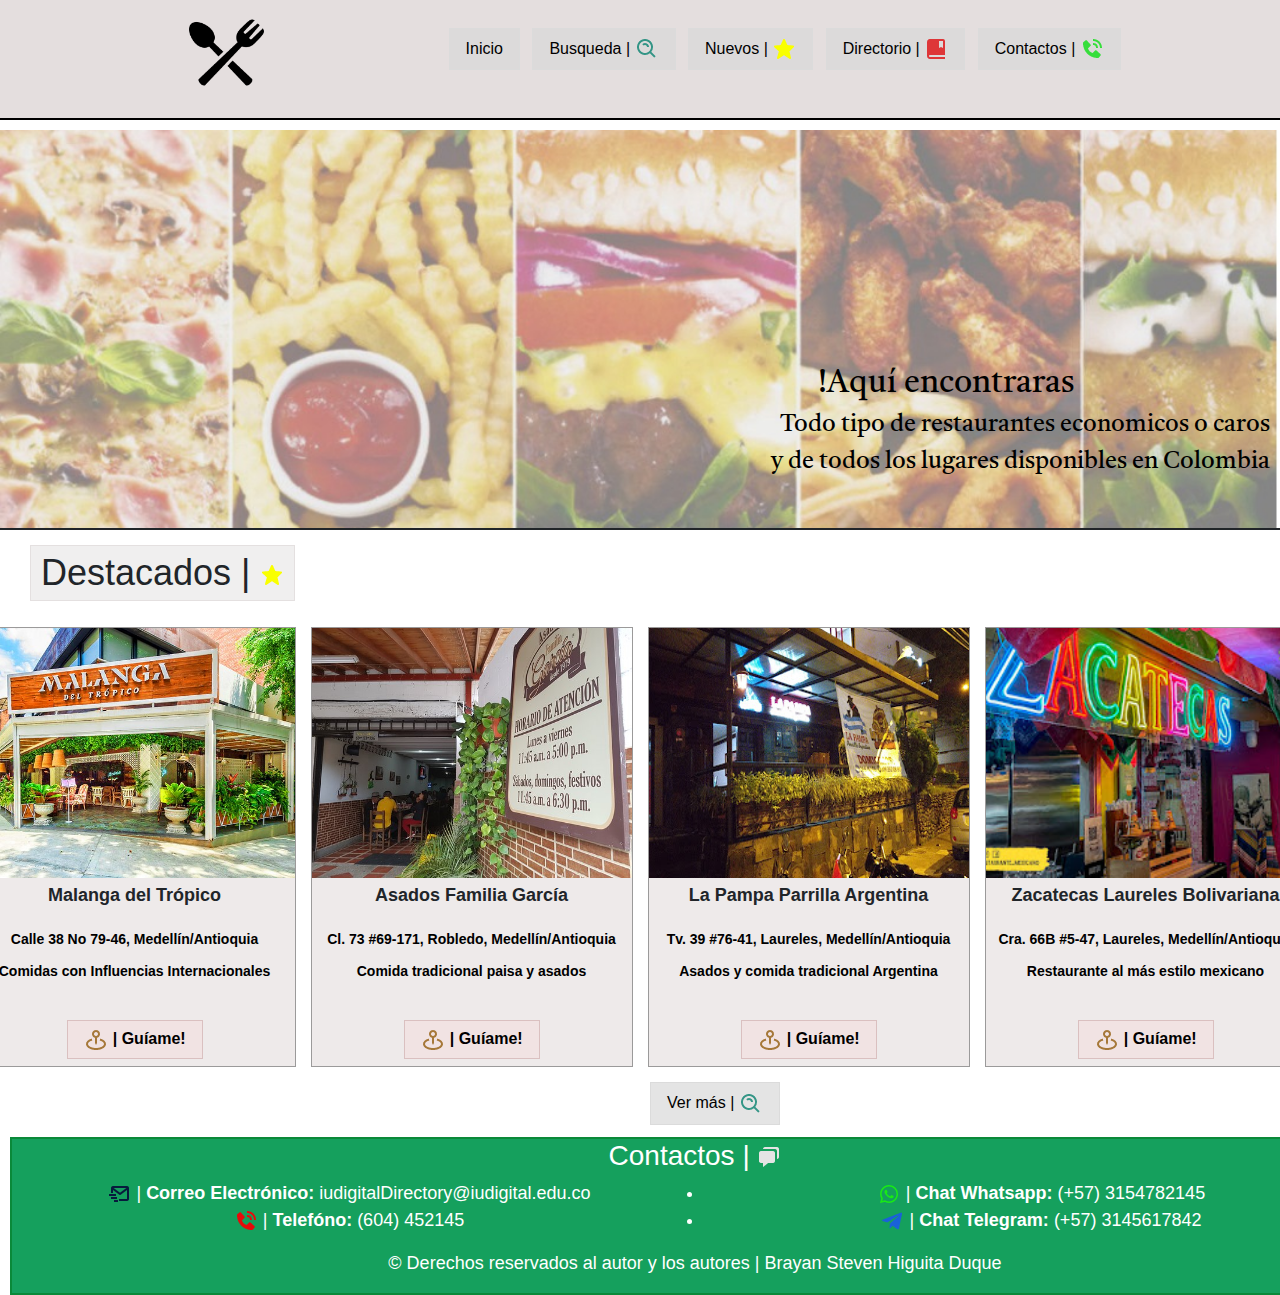
<file: index.html>
<!DOCTYPE html>
<html lang="es">
<head>
    <meta charset="UTF-8">
    <meta http-equiv="X-UA-Compatible" content="IE=edge">
    <meta name="viewport" content="width=device-width, user-scalable=no, initial-scale=1, maximum-scale=1, minimum-scale=1">
    <link rel="stylesheet" href="css/estilos.css"/>
    <link rel="stylesheet" href="https://cdn.jsdelivr.net/npm/bootstrap@4.3.1/dist/css/bootstrap.min.css" integrity="sha384-ggOyR0iXCbMQv3Xipma34MD+dH/1fQ784/j6cY/iJTQUOhcWr7x9JvoRxT2MZw1T" crossorigin="anonymous">
    <script src="https://cdn.jsdelivr.net/npm/bootstrap@4.3.1/dist/js/bootstrap.min.js" integrity="sha384-JjSmVgyd0p3pXB1rRibZUAYoIIy6OrQ6VrjIEaFf/nJGzIxFDsf4x0xIM+B07jRM" crossorigin="anonymous"></script>

    <title>IUD | Restaurantes | Comidas Rapidas</title>

    <link rel="icon" type="image/x-icon" href="/img/favicon.ico" />
</head>

<body>
    <header>
        <div class="contenedor">
            <img class="logo" src="img/Fork.png" alt="Restaurantes logo">
            <nav>
                <a href="/nuevos.html" class="h1-bar-item h1-button">Inicio</a>
                <a href="/busqueda.html" class="h1-bar-item h1-button">Busqueda   | <img src="[data-uri]"/></a>
                <a href="/nuevos.html" class="h1-bar-item h1-button">Nuevos  | <img src="[data-uri]"/></a>
                <a href="" class="h1-bar-item h1-button">Directorio   | <img src="[data-uri]"/></a>
                <a class="h1-bar-item h1-button" href="#contactos" title="Contactos"> Contactos   | <img src="[data-uri]"/></a>
            </nav>
        </div>
    </header>

    <div class="banner">
       <div class="banner-food" style="background-image: url('./img/banner_comidas.jpg')">
            <div class="texto">
                <h2 class="h2-title">!Aquí encontraras</h2>
                <h4 class="h2-subtitle">Todo tipo de restaurantes economicos o caros</h4>
                <h4 class="h2-subtitle"> y de todos los lugares disponibles en Colombia </h4>
            </div>
       </div>
    </div>

    <div class="restaurantes">

        <p class="h1-title">Destacados | <img src="[data-uri]"/></p>

        <div class="filas">

            <div class="cartas">
                <div class="back-food-1">
                    <img src="/img/RestauranteMalanga.jpg" width="320px" height="250px" alt="RestauranteMalanga">
                    <p class="h2-text">
                        <b>Malanga del Trópico</b>
                    </p>
                    <p class="h4-text">
                        Calle 38 No 79-46, Medellín/Antioquia
                    </p>
                    <p class="h4-text">
                        Comidas con Influencias Internacionales
                    </p>  
                    <a class="h2-bar-item h2-button" href="https://www.google.com/maps/place/Malanga+del+trópico/@6.2456998,-75.6019764,17z/data=!3m1!4b1!4m5!3m4!1s0x8e44299f19a6573b:0x9a73c2bd42883632!8m2!3d6.2456998!4d-75.5997877" target="_blank"><img src="[data-uri]"/>  | Guíame! </a>
                </div>
            </div>

            <div class="cartas">
                <div class="back-food-1">
                    <img src="/img/asados-familia-garcia-1.jpg" width="320px" height="250px" alt="Asados Familia García">
                    <p class="h2-text">
                        <b>Asados Familia García</b>
                    </p>
                    <p class="h4-text">
                        Cl. 73 #69-171, Robledo, Medellín/Antioquia
                    </p>
                    <p class="h4-text">
                        Comida tradicional paisa y asados
                    </p>  
                    <a class="h2-bar-item h2-button" href="https://www.google.com/maps/place/Asados+Familia+García/@6.2732083,-75.7215409,12z/data=!4m10!1m2!2m1!1sasados+familia+garcía!3m6!1s0x8e442923c07ec903:0x2d05fdc3ec228809!8m2!3d6.2732083!4d-75.5814652!15sChZhc2Fkb3MgZmFtaWxpYSBnYXJjw61hWhgiFmFzYWRvcyBmYW1pbGlhIGdhcmPDrWGSAQpyZXN0YXVyYW504AEA!16s%2Fg%2F1ptx3ykj1" target="_blank"><img src="[data-uri]"/>  | Guíame! </a>
                </div>
            </div>

            <div class="cartas">
                <div class="back-food-1">
                    <img src="/img/LaPampa.jpg" width="320px" height="250px" alt="RestauranteLaPampa">
                    <p class="h2-text">
                        <b>La Pampa Parrilla Argentina</b>
                    </p>
                    <p class="h4-text">
                        Tv. 39 #76-41, Laureles, Medellín/Antioquia
                    </p>
                    <p class="h4-text">
                        Asados y comida tradicional Argentina
                    </p>  
                    <a class="h2-bar-item h2-button" href="https://www.google.com/maps/place/La+Pampa+Parrilla+Argentina/@6.2464261,-75.6000622,17z/data=!3m1!4b1!4m5!3m4!1s0x8e44296a7c560dad:0xc2553f0a5a0576e0!8m2!3d6.246397!4d-75.5978928" target="_blank"><img src="[data-uri]"/>  | Guíame! </a>
                </div>
            </div>


            <div class="cartas">
                <div class="back-food-1">
                    <img src="/img/zacatecas.jpg" width="320px" height="250px" alt="RestauranteZacatecas">
                    <p class="h2-text">
                        <b>Zacatecas Laureles Bolivariana</b>
                    </p>
                    <p class="h4-text">
                        Cra. 66B #5-47, Laureles, Medellín/Antioquia
                    </p>
                    <p class="h4-text">
                        Restaurante al más estilo mexicano
                    </p>  
                    <a class="h2-bar-item h2-button" href="https://www.google.com/maps/place/Zacatecas+Laureles+Bolivariana/@6.2450506,-75.5869328,17z/data=!3m1!4b1!4m5!3m4!1s0x8e442924a828c7eb:0x667f5aee331fc2be!8m2!3d6.2450453!4d-75.5847388" target="_blank"><img src="[data-uri]"/>  | Guíame! </a>
                </div>
            </div>

          </div>
    </div>

    <a href="/busqueda.html" class="h3-bar-item h3-button" >Ver más   | <img src="[data-uri]"/></a> 

    <div class="bottom">
        <h3 id="contactos"> Contactos |  <img src="[data-uri]"/></h3>
            <div class="row">
                <div class="col-sm  m-b-30">    
                    <ul class="list--unstyled list--complex m-b-0">
                        <li class="m-b-0">
                            <a class="text-nowrap"><img src="[data-uri]"/>  |  <b>Correo Electrónico: </b>iudigitalDirectory@iudigital.edu.co</a>
                        </li>
                        <li class="m-b-0">
                            <a class="text-nowrap" ><img src="[data-uri]"/>  |  <b>Telefóno: </b> (604) 452145</a>
                        </li>
                        <li class="m-b-0">
                            <a class="text-nowrap"><img src="[data-uri]"/>  | <b>Chat Whatsapp: </b> (+57) 3154782145</a>
                        </li>
                        <li class="m-b-0">
                            <a class="text-nowrap" ><img src="[data-uri]"/>  | <b>Chat Telegram: </b> (+57) 3145617842</a>
                        </ul>
                </div>
            </div> 
            <p class="h6-text">© Derechos reservados al autor y los autores | Brayan Steven Higuita Duque </p> 
    </div>
</body> 
</html>
</file>
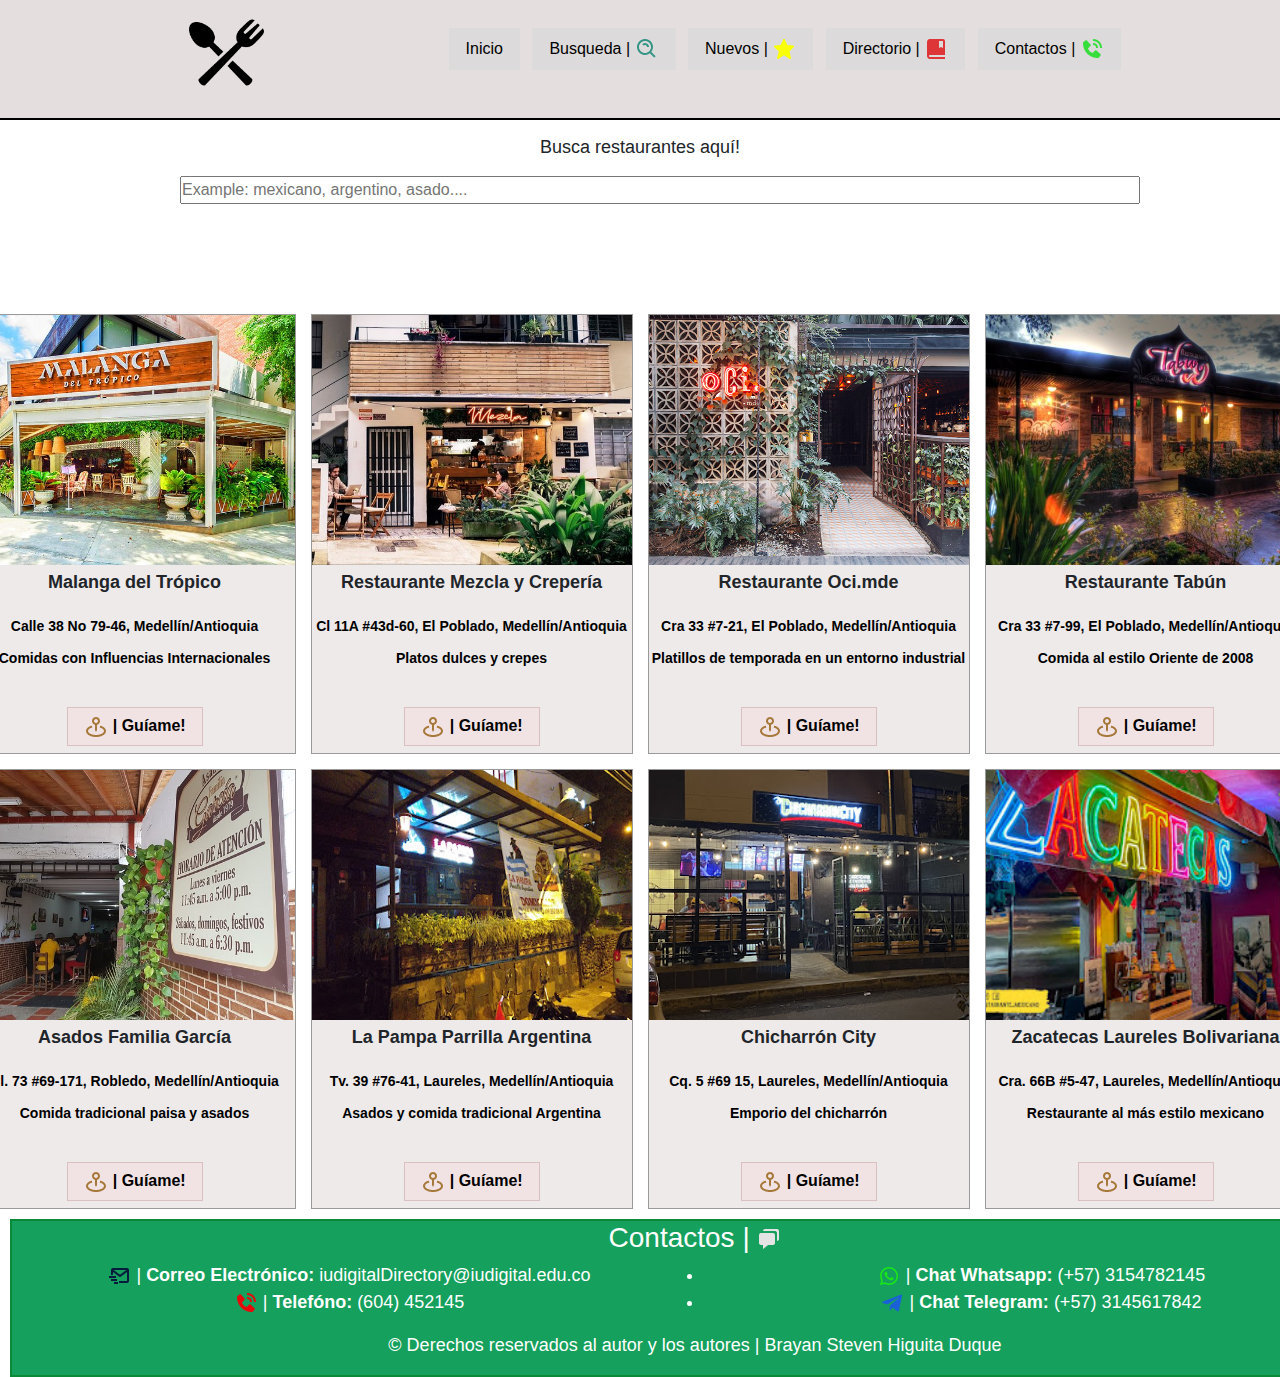
<file: busqueda.html>
<!DOCTYPE html>
<html lang="es">
<head>
    <meta charset="UTF-8">
    <meta http-equiv="X-UA-Compatible" content="IE=edge">
    <meta name="viewport" content="width=device-width, user-scalable=no, initial-scale=1, maximum-scale=1, minimum-scale=1">
    <link rel="stylesheet" href="css/estilos.css"/>
    <link rel="stylesheet" href="https://cdn.jsdelivr.net/npm/bootstrap@4.3.1/dist/css/bootstrap.min.css" integrity="sha384-ggOyR0iXCbMQv3Xipma34MD+dH/1fQ784/j6cY/iJTQUOhcWr7x9JvoRxT2MZw1T" crossorigin="anonymous">
    <script src="https://cdn.jsdelivr.net/npm/bootstrap@4.3.1/dist/js/bootstrap.min.js" integrity="sha384-JjSmVgyd0p3pXB1rRibZUAYoIIy6OrQ6VrjIEaFf/nJGzIxFDsf4x0xIM+B07jRM" crossorigin="anonymous"></script>

    <title>IUD | Restaurantes | Comidas Rapidas</title>
</head>

<body>
    <header>
        <div class="contenedor">
            <img class="logo" src="img/Fork.png" alt="Restaurantes logo">
            <nav>
                <a href="/index.html" class="h1-bar-item h1-button">Inicio</a>
                <a href="/busqueda.html" class="h1-bar-item h1-button">Busqueda   | <img src="[data-uri]"/></a>
                <a href="/nuevos.html" class="h1-bar-item h1-button">Nuevos  | <img src="[data-uri]"/></a>
                <a href="" class="h1-bar-item h1-button">Directorio   | <img src="[data-uri]"/></a>
                <a class="h1-bar-item h1-button" href="#contactos" title="Contactos"> Contactos   | <img src="[data-uri]"/></a>
            </nav>
        </div>
    </header>

    <div class="restaurantes">

        <div class="buscador">
            <p class="h2-text">Busca restaurantes aquí!</p>
            <input class="search" type="text" name="buscador" id="buscador" placeholder="Example: mexicano, argentino, asado....">
        </div>

        <div class="filas">

            <div class="cartas">
                <div class="back-food-1">
                    <img src="/img/RestauranteMalanga.jpg" width="320px" height="250px" alt="RestauranteMalanga">
                    <p class="h2-text">
                        <b>Malanga del Trópico</b>
                    </p>
                    <p class="h4-text">
                        Calle 38 No 79-46, Medellín/Antioquia
                    </p>
                    <p class="h4-text">
                        Comidas con Influencias Internacionales
                    </p>  
                    <a class="h2-bar-item h2-button" href="https://www.google.com/maps/place/Malanga+del+trópico/@6.2456998,-75.6019764,17z/data=!3m1!4b1!4m5!3m4!1s0x8e44299f19a6573b:0x9a73c2bd42883632!8m2!3d6.2456998!4d-75.5997877" target="_blank"><img src="[data-uri]"/>  | Guíame! </a>
                </div>
            </div>

            <div class="cartas">
                <div class="back-food-1">
                    <img src="/img/RestauranteMezcla.jpg" width="320px" height="250px" alt="RestauranteMezcla">
                    <p class="h2-text">
                        <b>Restaurante Mezcla y Crepería</b>
                    </p>
                    <p class="h4-text">
                        Cl 11A #43d-60, El Poblado, Medellín/Antioquia
                    </p>
                    <p class="h4-text">
                        Platos dulces y crepes
                    </p>  
                    <a class="h2-bar-item h2-button" href="https://www.google.com/maps/place/Mezcla+Crepería/@6.2133211,-75.5744089,17z/data=!3m1!4b1!4m5!3m4!1s0x8e442945b4aacbef:0x14626ffe0f1c1953!8m2!3d6.2133211!4d-75.5722202" target="_blank"><img src="[data-uri]"/>  | Guíame! </a>
                </div>
            </div>

            <div class="cartas">
                <div class="back-food-1">
                    <img src="/img/RestauranteOci.jpg" width="320px" height="250px" alt="RestauranteOci">
                    <p class="h2-text">
                        <b>Restaurante Oci.mde</b>
                    </p>
                    <p class="h4-text">
                        Cra 33 #7-21, El Poblado, Medellín/Antioquia
                    </p>
                    <p class="h4-text">
                        Platillos de temporada en un entorno industrial
                    </p>  
                    <a class="h2-bar-item h2-button" href="https://www.google.com/maps?q=restaurante+oci+medellin&client=opera-gx&hs=hEq&sxsrf=ALiCzsa5olX3Inl4t109MCh1tA3-L7zVoA:1670626046438&gs_lcp=[base64]&um=1&ie=UTF-8&sa=X&ved=2ahUKEwi4tfOOz-37AhXpaDABHfdrCV0Q_AUoAnoECAIQBA" target="_blank"><img src="[data-uri]"/>  | Guíame! </a>
                </div>
            </div>

            <div class="cartas">
                <div class="back-food-1">
                    <img src="/img/RestauranteTabun.jpg" width="320px" height="250px" alt="RestauranteTabun">
                    <p class="h2-text">
                        <b>Restaurante Tabún</b>
                    </p>
                    <p class="h4-text">
                        Cra 33 #7-99, El Poblado, Medellín/Antioquia
                    </p>
                    <p class="h4-text">
                        Comida al estilo Oriente de 2008
                    </p>  
                    <a class="h2-bar-item h2-button" href="https://www.google.com/maps/place/Tabún/@6.2068444,-75.5667308,17z/data=!3m1!4b1!4m5!3m4!1s0x8e4682829dd26ec3:0x3f2ee9c3021ef17d!8m2!3d6.2068444!4d-75.5645421" target="_blank"><img src="[data-uri]"/>  | Guíame! </a>
                </div>
            </div>

            <div class="cartas">
                <div class="back-food-1">
                    <img src="/img/asados-familia-garcia-1.jpg" width="320px" height="250px" alt="Asados Familia García">
                    <p class="h2-text">
                        <b>Asados Familia García</b>
                    </p>
                    <p class="h4-text">
                        Cl. 73 #69-171, Robledo, Medellín/Antioquia
                    </p>
                    <p class="h4-text">
                        Comida tradicional paisa y asados
                    </p>  
                    <a class="h2-bar-item h2-button" href="https://www.google.com/maps/place/Asados+Familia+García/@6.2732083,-75.7215409,12z/data=!4m10!1m2!2m1!1sasados+familia+garcía!3m6!1s0x8e442923c07ec903:0x2d05fdc3ec228809!8m2!3d6.2732083!4d-75.5814652!15sChZhc2Fkb3MgZmFtaWxpYSBnYXJjw61hWhgiFmFzYWRvcyBmYW1pbGlhIGdhcmPDrWGSAQpyZXN0YXVyYW504AEA!16s%2Fg%2F1ptx3ykj1" target="_blank"><img src="[data-uri]"/>  | Guíame! </a>
                </div>
            </div>

            <div class="cartas">
                <div class="back-food-1">
                    <img src="/img/LaPampa.jpg" width="320px" height="250px" alt="RestauranteLaPampa">
                    <p class="h2-text">
                        <b>La Pampa Parrilla Argentina</b>
                    </p>
                    <p class="h4-text">
                        Tv. 39 #76-41, Laureles, Medellín/Antioquia
                    </p>
                    <p class="h4-text">
                        Asados y comida tradicional Argentina
                    </p>  
                    <a class="h2-bar-item h2-button" href="https://www.google.com/maps/place/La+Pampa+Parrilla+Argentina/@6.2464261,-75.6000622,17z/data=!3m1!4b1!4m5!3m4!1s0x8e44296a7c560dad:0xc2553f0a5a0576e0!8m2!3d6.246397!4d-75.5978928" target="_blank"><img src="[data-uri]"/>  | Guíame! </a>
                </div>
            </div>

            <div class="cartas">
                <div class="back-food-1">
                    <img src="/img/ChicharrónCity.jpg" width="320px" height="250px" alt="Chicharrón City">
                    <p class="h2-text">
                        <b>Chicharrón City</b>
                    </p>
                    <p class="h4-text">
                        Cq. 5 #69 15, Laureles, Medellín/Antioquia
                    </p>
                    <p class="h4-text">
                        Emporio del chicharrón
                    </p>  
                    <a class="h2-bar-item h2-button" href="https://www.google.com/maps/place/Chicharrón+City/@6.2468328,-75.5903756,17z/data=!3m1!4b1!4m5!3m4!1s0x8e4429b5440b3b39:0x2daeda7daca8bd4b!8m2!3d6.2468275!4d-75.5881816" target="_blank"><img src="[data-uri]"/>  | Guíame! </a>
                </div>
            </div>

            <div class="cartas">
                <div class="back-food-1">
                    <img src="/img/zacatecas.jpg" width="320px" height="250px" alt="RestauranteZacatecas">
                    <p class="h2-text">
                        <b>Zacatecas Laureles Bolivariana</b>
                    </p>
                    <p class="h4-text">
                        Cra. 66B #5-47, Laureles, Medellín/Antioquia
                    </p>
                    <p class="h4-text">
                        Restaurante al más estilo mexicano
                    </p>  
                    <a class="h2-bar-item h2-button" href="https://www.google.com/maps/place/Zacatecas+Laureles+Bolivariana/@6.2450506,-75.5869328,17z/data=!3m1!4b1!4m5!3m4!1s0x8e442924a828c7eb:0x667f5aee331fc2be!8m2!3d6.2450453!4d-75.5847388" target="_blank"><img src="[data-uri]"/>  | Guíame! </a>
                </div>
            </div>

          </div>
    </div>

    <div class="bottom">
        <h3 id="contactos"> Contactos |  <img src="[data-uri]"/></h3>
            <div class="row">
                <div class="col-sm  m-b-30">    
                    <ul class="list--unstyled list--complex m-b-0">
                        <li class="m-b-0">
                            <a class="text-nowrap"><img src="[data-uri]"/>  |  <b>Correo Electrónico: </b>iudigitalDirectory@iudigital.edu.co</a>
                        </li>
                        <li class="m-b-0">
                            <a class="text-nowrap" ><img src="[data-uri]"/>  |  <b>Telefóno: </b> (604) 452145</a>
                        </li>
                        <li class="m-b-0">
                            <a class="text-nowrap"><img src="[data-uri]"/>  | <b>Chat Whatsapp: </b> (+57) 3154782145</a>
                        </li>
                        <li class="m-b-0">
                            <a class="text-nowrap" ><img src="[data-uri]"/>  | <b>Chat Telegram: </b> (+57) 3145617842</a>
                        </ul>
                </div>
            </div> 
        <p class="h6-text">© Derechos reservados al autor y los autores | Brayan Steven Higuita Duque </p> 
    </div>
    <script src="/js/script.js"></script>
</body> 
</html>
</file>
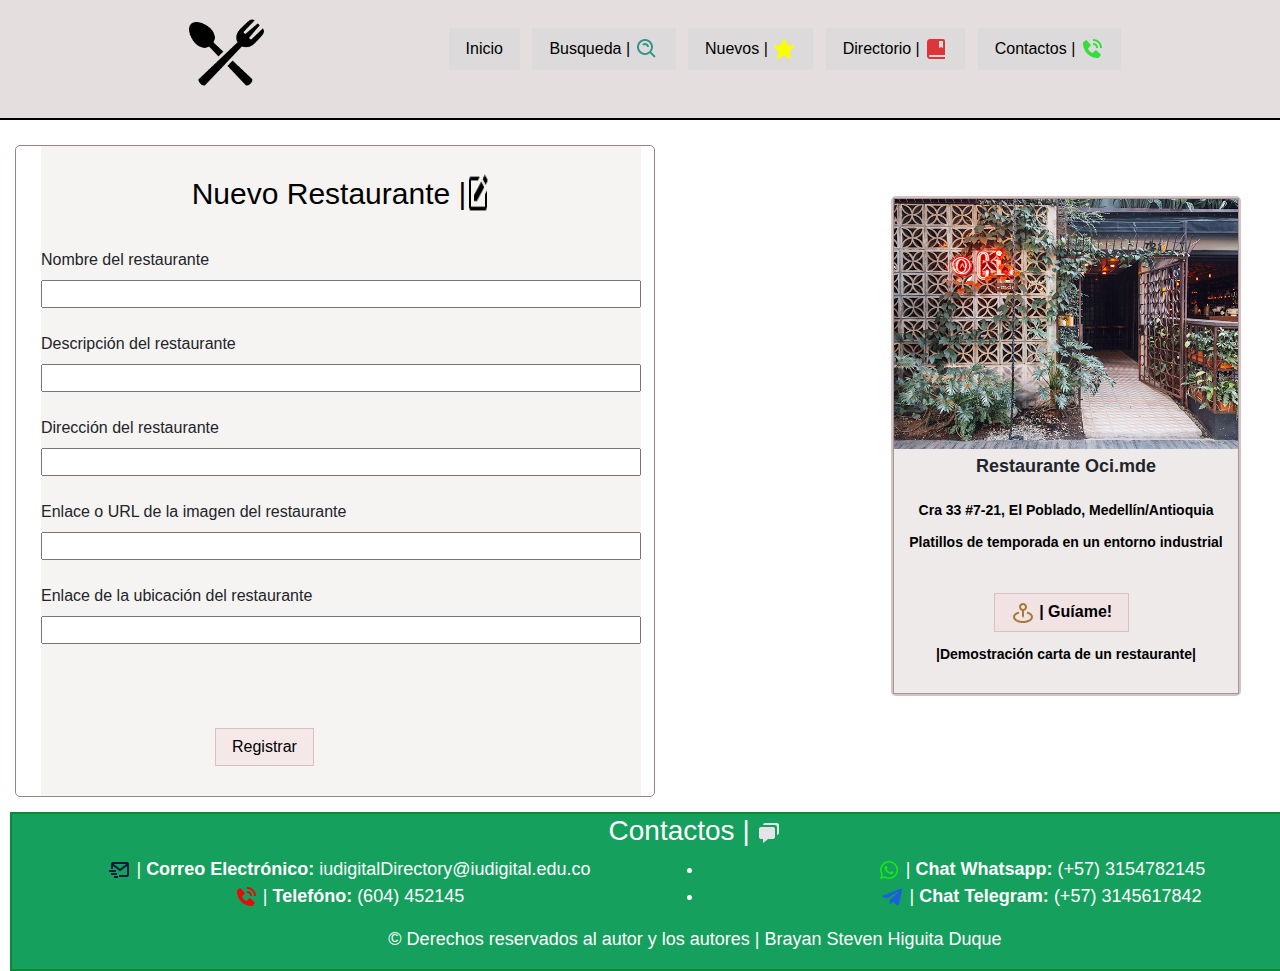
<file: nuevos.html>
<!DOCTYPE html>
<html lang="es">
<head>
    <meta charset="UTF-8">
    <meta http-equiv="X-UA-Compatible" content="IE=edge">
    <meta name="viewport" content="width=device-width, user-scalable=no, initial-scale=1, maximum-scale=1, minimum-scale=1">
    <link rel="stylesheet" href="css/estilos.css"/>
    <link rel="stylesheet" href="https://cdn.jsdelivr.net/npm/bootstrap@4.3.1/dist/css/bootstrap.min.css" integrity="sha384-ggOyR0iXCbMQv3Xipma34MD+dH/1fQ784/j6cY/iJTQUOhcWr7x9JvoRxT2MZw1T" crossorigin="anonymous">
    <script src="https://cdn.jsdelivr.net/npm/bootstrap@4.3.1/dist/js/bootstrap.min.js" integrity="sha384-JjSmVgyd0p3pXB1rRibZUAYoIIy6OrQ6VrjIEaFf/nJGzIxFDsf4x0xIM+B07jRM" crossorigin="anonymous"></script>

    <title>IUD | Restaurantes | Comidas Rapidas</title>
</head>

<body>
    <header>
        <div class="contenedor">
            <img class="logo" src="img/Fork.png" alt="Restaurantes logo">
            <nav>
                <a href="/index.html" class="h1-bar-item h1-button">Inicio</a>
                <a href="/busqueda.html" class="h1-bar-item h1-button">Busqueda   | <img src="[data-uri]"/></a>
                <a href="/nuevos.html" class="h1-bar-item h1-button">Nuevos  | <img src="[data-uri]"/></a>
                <a href="" class="h1-bar-item h1-button">Directorio   | <img src="[data-uri]"/></a>
                <a class="h1-bar-item h1-button" href="#contactos" title="Contactos"> Contactos   | <img src="[data-uri]"/></a>
            </nav>
        </div>
    </header>

    <div class="form">

        <div class="form-pri">
            <form action="">
                <fieldset>
                 <legend class="h2-subtitle-1">Nuevo Restaurante  |  <img src="[data-uri]"/></legend><br>
                 <label for="rname">Nombre del restaurante</label><br>
                 <input class="inp-1" type="text" id="rname" name="rname"><br><br>
                 <label for="descrip">Descripción del restaurante</label><br>
                 <input class="inp-1" type="text" id="descrip" name="descrip"><br><br>
                 <label for="direc">Dirección del restaurante</label><br>
                 <input class="inp-1" type="text" id="direc" name="direc"><br><br>
                 <label for="urlimg">Enlace o URL de la imagen del restaurante</label><br>
                 <input class="inp-1" type="text" id="urlimg" name="urlimg"><br><br>
                 <label for="urlmapa">Enlace de la ubicación del restaurante</label><br>
                 <input class="inp-1" type="urlmapa" name="urlmapa" id="urlmapa"><br><br>
                 <input class="h2-bar-item h2-button" type="submit" value="Registrar">
                </fieldset>
               </form>               
        </div>

        <div class="cartas-example">
            <div class="back-food-1">
                <img src="/img/RestauranteOci.jpg" width="350px" height="250px" alt="RestauranteOci">
                <p class="h2-text">
                    <b>Restaurante Oci.mde</b>
                </p>
                <p class="h4-text">
                    Cra 33 #7-21, El Poblado, Medellín/Antioquia
                </p>
                <p class="h4-text">
                    Platillos de temporada en un entorno industrial
                </p>  
                <a class="h2-bar-item h2-button" href="" target="_blank"><img src="[data-uri]"/>  | Guíame! </a>
                <br>
                <p class="h4-text"><strong>|Demostración carta de un restaurante|</strong></p>
            </div>
        </div>

    </div>


    <div class="bottom">
        <h3 id="contactos"> Contactos |  <img src="[data-uri]"/></h3>
            <div class="row">
                <div class="col-sm  m-b-30">    
                    <ul class="list--unstyled list--complex m-b-0">
                        <li class="m-b-0">
                            <a class="text-nowrap"><img src="[data-uri]"/>  |  <b>Correo Electrónico: </b>iudigitalDirectory@iudigital.edu.co</a>
                        </li>
                        <li class="m-b-0">
                            <a class="text-nowrap" ><img src="[data-uri]"/>  |  <b>Telefóno: </b> (604) 452145</a>
                        </li>
                        <li class="m-b-0">
                            <a class="text-nowrap"><img src="[data-uri]"/>  | <b>Chat Whatsapp: </b> (+57) 3154782145</a>
                        </li>
                        <li class="m-b-0">
                            <a class="text-nowrap" ><img src="[data-uri]"/>  | <b>Chat Telegram: </b> (+57) 3145617842</a>
                        </ul>
                </div>
            </div> 
        <p class="h6-text">© Derechos reservados al autor y los autores | Brayan Steven Higuita Duque </p> 
    </div>
</body> 
</html>
</file>
<file: css/estilos.css>
@import url('https://fonts.googleapis.com/css2?family=Tiro+Bangla&display=swap');
/*Contenido principal*/

* {
	padding: 0;
	margin: 0;
	box-sizing: border-box;
    text-decoration: none;
}

header{
    width: 100%;
    height: 120px;
    background-color: rgb(228, 222, 222);
    color: black;
    justify-content: space-between;
    align-items: center;

    border-bottom: 2px solid; 
    position: relative ;  
    top: -10px;
    left: 0;
    z-index: 100;
}  

.contenedor {
    width: 98%;
    margin: auto;
    margin-top: 10px;

    display: flex;
    flex-direction: row;
    flex-wrap: nowrap;
    justify-content: space-evenly;
    align-items: center;
    align-content: center;
}

.filas {
    width: 98%;
    max-width: 1200px;
    margin: auto;
    gap: 15px;
    padding: 10px 0;

    display: grid;
    grid-template-columns: 1fr 1fr 1fr 1fr;
    justify-content: center;
}

.cartas {
    width: 100%;
    gap: 5px 0;
    display: flex;
}

.cartas-example{
    margin-top: 50px;
    width: 350px;
    height: 500px;
    gap: 50px 0;

    display: grid;
    border: 2px solid #dac0c0;
    border-radius: 5px;
    -webkit-border-radius: 5px;
    -moz-border-radius: 5px;
    -ms-border-radius: 5px;
    -o-border-radius: 5px;
}

.bottom {
    width: 1370px;
    max-width: 1500px;
    background-color: #00974eea;
    border: 2px solid rgba(0, 116, 25, 0.527);
    position: relative;
    font-size: large;   
    display: grid;
    text-align: center;
    color: white;
    bottom: 0;
    left: 10px;
}

.form {
    width: 50%;
    gap: 250px;
    margin: 15px;
    padding-left: 25px;
    border: 1px solid rgb(156, 132, 132);
    border-radius: 5px;

    display: grid;
    justify-content: left;
    grid-template-columns: 8fr 8fr;

    -webkit-border-radius: 5px;
    -moz-border-radius: 5px;
    -ms-border-radius: 5px;
    -o-border-radius: 5px;
}

/*Estilo que acopla los botones*/

nav a:hover{
    color: rgb(21, 160, 3);
}

.h1-bar .h1-button {
    white-space: normal;
}

.h1-bar .h1-bar-item {
    padding: 8px 16px;
    float: center;
    width: auto;
    border: none;
    outline: 0;
    direction: wrap;
}

.h1-btn, .h1-button {
    border: 1px solid #dbdbdb;
    display: inline-block;
    padding: 8px 16px;
    vertical-align: center;
    overflow: hidden;
    text-decoration: none;
    color: rgb(0, 0, 0);
    background-color: #d8d8d8b0;
    text-align: center;
    cursor: pointer;
    white-space: nowrap;
    margin-left: 8px;
}

.h2-bar .h2-bar-item {
    padding: 0px 16px;
    float: center;
    width: auto;
    border: none;
    outline: 0;
    direction: wrap;
}

.h2-btn, .h2-button {
    border: 1px solid #dac0c0;
    display: inline-block;
    padding: 6px 16px;
    vertical-align: center;
    overflow: hidden;
    text-decoration: none;
    color: rgb(0, 0, 0);
    background-color: #f5dbdb73;
    text-align: center;
    cursor: pointer;
    white-space: nowrap;
    margin-top: 10%;
    margin-left: 29%;
}

.h3-bar .h3-bar-item {
    padding: 8px 16px;
    float: center;
    width: auto;
    border: none;
    outline: 0;
    direction: wrap;
}

.h3-btn, .h3-button {
    border: 1px solid #dbdbdb;
    display: inline-block;
    margin-top: 5px;
    margin-bottom: 5px;
    padding: 8px 16px;
    vertical-align: center;
    overflow: hidden;
    text-decoration: none;
    color: rgb(0, 0, 0);
    background-color: #d8d8d8b0;
    text-align: center;
    cursor: pointer;
    white-space: nowrap;
    margin-left: 650px;
}

.list--complex {
    column-count: 2;
}

/*Estilo destinado a espacios del contenido a su vez
de tamaño de imagenes, margenes, y el mismo espaciado*/

.logo {
    width: 75px;
    height: 75px;
    align-items: center;

    margin-top: 15px;
    margin-bottom: 15px;
    margin-left: 30px;
    margin-right: 30px;
    
}

.banner-food {
    border-bottom: 2px solid;
	font-weight: bold;
	padding: 5px;
	position: relative;
	overflow: hidden;
    width: 100%;
    height: 400px;
    background-size: cover;
    background-position: center center;
}

.banner-food .texto {
    height: 100%;
    font-size: 20px;
    color: black;
    font-family: 'Tiro Bangla', serif;
    margin: auto;
}

.back-food-1 {
    border: 1px solid;
    border-color: #9b9a9a;
	font-weight: bold;
	position: relative;
	overflow: hidden;
    background-color: #d4caca63;
}

.form-pri{
    background-color: #f0ebeb96;
    min-height: 650px;
}

.inp-1{
    width: 600px;
}

.search{
    width: 75%;
    overflow: hidden;
    margin-left: 180px;
    margin-bottom: 100px;
}

.filtro{
    display: none;
}


/*estilos destinados a textos - subtitulos y titulos
acuñando y destinando cada tipo usado en uno especifico al 
ser de poco contenido la pagina*/

.h1-title {
    font-size: 36px;
    font-family: 'Franklin Gothic Medium', 'Arial Narrow', Arial, sans-serif;
    display: inline-block;
    padding-left: 10px;
    padding-right: 10px;
    margin-top: 15px;
    margin-left: 30px;
    border: 1px solid #e4e0e0;
    background-color: #cfcbcb50;
}

.h2-title {
    display: flex;
    flex-wrap: nowrap;
    align-content: center;

    padding-top: 230px;
    padding-right: 200px;

    flex-direction: row-reverse;
    justify-content: flex-start;
}

.h2-subtitle {
    display: flex;
    flex-direction: row-reverse;
    flex-wrap: nowrap;


    padding-right: 5px;

    align-content: stretch;
    justify-content: flex-start;
}

.h2-subtitle-1 {
    padding-top: 25px;
    display: flex;
    flex-wrap: nowrap;
    color: #000;
    font-size: 30px;

    align-content: center;
    justify-content: center;
}

.h2-text {
    padding-top: 5px;
    line-height: 25px;
    font-size: 18px;

    display: grid;
    justify-content: center;
}

.h4-text {
    padding-top: 15px;
    line-height: 1px;
    font-size: 14px;

    display: flex;
    flex-direction: row-reverse;
    flex-wrap: nowrap;
    justify-content: center;
    color: #000;
}


/*Ajustar la pagina a responsive con los distintos tamaños disponibles*/

@media screen and (max-width: 1200px){

     /*Estructura de contenido*/

    .filas {
        width: 99%;
        max-width: 1200px;
        margin: auto;
        gap: 15px;
        padding: 10px 0;
    
        display: grid;
        grid-template-columns: 1fr 1fr 1fr 1fr;
        justify-content: center;
    }
    
    .cartas {
        width: 100%;
        gap: 5px 0;
        display: grid;
    }
    
    .bottom {
        width: 1370px;
        max-width: 1500px;
        padding-right: 60px;
        background-color: #00974eea;
        border: 2px solid rgba(0, 116, 25, 0.527);
        position: absolute;
        font-size: large;   
        display: grid;
        text-align: center;
        color: white;
    }

    /*Estilo que acopla los botones*/

    nav a:hover{
        color: red;
    }

    .h1-bar .h1-button {
        white-space: normal;
    }

    .h1-bar .h1-bar-item {
        padding: 8px 16px;
        float: center;
        width: auto;
        border: none;
        outline: 0;
        direction: wrap;
    }

    .h1-btn, .h1-button {
        border: 1px solid #dbdbdb;
        display: inline-block;
        padding: 8px 16px;
        vertical-align: center;
        overflow: hidden;
        text-decoration: none;
        color: rgb(0, 0, 0);
        background-color: #d8d8d8b0;
        text-align: center;
        cursor: pointer;
        white-space: nowrap;
        margin-left: 8px;
    }

    .h2-bar .h2-bar-item {
        padding: 0px 16px;
        float: center;
        width: auto;
        border: none;
        outline: 0;
        direction: wrap;
    }

    .h2-btn, .h2-button {
        border: 1px solid #dac0c0;
        display: inline-block;
        padding: 6px 16px;
        vertical-align: center;
        overflow: hidden;
        text-decoration: none;
        color: rgb(0, 0, 0);
        background-color: #f5dbdb73;
        text-align: center;
        cursor: pointer;
        white-space: nowrap;
        margin-top: 10%;
        margin-left: 29%;
    }

    /*estilos destinados a textos - subtitulos y titulos */

    .h4-text {
        padding-top: 15px;
        line-height: 1px;
        font-size: 12px;
    
        display: flex;
        flex-direction: row-reverse;
        flex-wrap: nowrap;
        justify-content: center;
        color: #000;
    }
}

@media screen and (max-width: 900px) {

    /*Estructura de contenido*/ 
    
    .filas {
        width: 99%;
        max-width: 1200px;
        margin: auto;
        gap: 15px;
        padding: 10px 0;

        display: grid;
        grid-template-columns: 1fr 1fr;
        justify-content: center;
    }
    
    .cartas {
        width: 100%;
        gap: 5px 0;
        display: grid;
    }

    .bottom {
        width: 900px;
        max-width: 1500px;
        padding-right: 60px;

        background-color: #00974eea;
        border: 2px solid rgba(0, 116, 25, 0.527);
        position: absolute;
        font-size: large;   
        display: grid;
        text-align: center;
        color: white;
    }

    /*Estilo que acopla los botones*/

    nav a:hover{
        color: red;
    }

    .h1-bar .h1-button {
        white-space: normal;
    }

    .h1-bar .h1-bar-item {
        padding: 8px 16px;
        float: center;
        width: auto;
        border: none;
        outline: 0;
        direction: wrap;
    }

    .h1-btn, .h1-button {
        border: 1px solid #dbdbdb;
        display: inline-block;
        padding: 8px 16px;
        vertical-align: center;
        overflow: hidden;
        text-decoration: none;
        color: rgb(0, 0, 0);
        background-color: #d8d8d8b0;
        text-align: center;
        cursor: pointer;
        white-space: nowrap;
        margin-left: 8px;
    }

    .h2-bar .h2-bar-item {
        padding: 0px 16px;
        float: center;
        width: auto;
        border: none;
        outline: 0;
        direction: wrap;
    }

    .h2-btn, .h2-button {
        border: 1px solid #dac0c0;
        display: inline-block;
        padding: 6px 16px;
        vertical-align: center;
        overflow: hidden;
        text-decoration: none;
        color: rgb(0, 0, 0);
        background-color: #f5dbdb73;
        text-align: center;
        cursor: pointer;
        white-space: nowrap;
        margin-top: 10%;
        margin-left: 29%;
    }

    /*estilos destinados a textos - subtitulos y titulos */

    .h4-text {
        padding-top: 15px;
        line-height: 1px;
        font-size: 18px;
        text-align: center;
    
        display: flex;
        flex-direction: row-reverse;
        flex-wrap: nowrap;
        justify-content: center;
        color: #000;
    }

    .h6-title {
        display: flex;
        flex-wrap: nowrap;
        align-content: center;
        justify-content: left;
        padding-left: 25px;
        padding-top: 10px;
        font-size: 22px;
        color: #ff0101;
    }
    
    .h6-text {
        padding-top: 15px;
        padding-left: 25px;
        line-height: 1px;
        font-size: 14px;
    
        display: flex;
        flex-direction: column-reverse;
        flex-wrap: nowrap;
        justify-content: center;
        color: rgb(255, 255, 255);
    }
}

@media screen and (max-width: 700px) {

   /*Estructura de contenido*/ 
    
   .filas {
        width: 99%;
        max-width: 1200px;
        margin: auto;
        gap: 15px;
        padding: 10px 0;

        display: grid;
        grid-template-columns: 1fr 1fr;
        justify-content: center;
    }

    .cartas {
        width: 100%;
        gap: 5px 0;
        display: grid;
    }

    .bottom {
        width: 100%;
        max-width: 900px;

        background-color: #00974eea;
        border: 2px solid rgba(0, 116, 25, 0.527);
        position: absolute;
        font-size: large;   
        display: grid;
        text-align: center;
        color: white;
    }

    .list--complex {
        column-count: 1;
    }

    /*Estilo que acopla los botones*/

    nav a:hover{
        color: red;
    }

    .h1-bar .h1-button {
        white-space: normal;
    }

    .h1-bar .h1-bar-item {
        padding: 8px 16px;
        float: center;
        width: auto;
        border: none;
        outline: 0;
        direction: wrap;
    }

    .h1-btn, .h1-button {
        border: 1px solid #dbdbdb;
        display: inline-block;
        padding: 8px 16px;
        vertical-align: center;
        overflow: hidden;
        text-decoration: none;
        color: rgb(0, 0, 0);
        background-color: #d8d8d8b0;
        text-align: center;
        cursor: pointer;
        white-space: nowrap;
        margin-left: 8px;
    }

    .h2-bar .h2-bar-item {
        padding: 0px 16px;
        float: center;
        width: auto;
        border: none;
        outline: 0;
        direction: wrap;
    }

    .h2-btn, .h2-button {
        border: 1px solid #dac0c0;
        display: inline-block;
        padding: 6px 16px;
        vertical-align: center;
        overflow: hidden;
        text-decoration: none;
        color: rgb(0, 0, 0);
        background-color: #f5dbdb73;
        text-align: center;
        cursor: pointer;
        white-space: nowrap;
        margin-top: 10%;
        margin-left: 29%;
    }

    /*estilos destinados a textos - subtitulos y titulos */

    .h4-text {
        padding-top: 15px;
        line-height: 1px;
        font-size: 14px;
        text-align: center;
    
        display: flex;
        flex-direction: row-reverse;
        flex-wrap: nowrap;
        justify-content: center;
        color: #000;
    }

    .h6-title {
        display: flex;
        flex-wrap: nowrap;
        align-content: center;
        justify-content: left;
        font-size: 14px;
        color: #ff0101;
    }
    
    .h6-text {
        padding-top: 15px;
        padding-left: 25px;
        line-height: 1px;
        font-size: 10px;
    
        display: flex;
        flex-direction: column-reverse;
        flex-wrap: nowrap;
        justify-content: center;
        color: rgb(255, 255, 255);
    }
}

@media screen and (max-width: 600px) {

    /*Estructura de contenido*/ 
     
    .filas {
         width: 99%;
         max-width: 1200px;
         margin: auto;
         gap: 15px;
         padding: 10px 0;
 
         display: grid;
         grid-template-columns: 1fr 1fr;
         justify-content: center;
     }
 
     .cartas {
         width: 100%;
         gap: 5px 0;
         display: grid;
     }
 
     .bottom {
         width: 100%;
         max-width: 900px;
 
         background-color: #00974eea;
         border: 2px solid rgba(0, 116, 25, 0.527);
         position: absolute;
         font-size: large;   
         display: grid;
         text-align: center;
         color: white;
     }
 
     .list--complex {
         column-count: 1;
     }
 
     /*Estilo que acopla los botones*/
 
     nav a:hover{
         color: red;
     }
 
     .h1-bar .h1-button {
         white-space: normal;
     }
 
     .h1-bar .h1-bar-item {
         padding: 8px 16px;
         float: center;
         width: auto;
         border: none;
         outline: 0;
         direction: wrap;
     }
 
     .h1-btn, .h1-button {
         border: 1px solid #dbdbdb;
         display: inline-block;
         padding: 8px 16px;
         vertical-align: center;
         overflow: hidden;
         text-decoration: none;
         color: rgb(0, 0, 0);
         background-color: #d8d8d8b0;
         text-align: center;
         cursor: pointer;
         white-space: nowrap;
         margin-left: 8px;
     }
 
     .h2-bar .h2-bar-item {
         padding: 0px 16px;
         float: center;
         width: auto;
         border: none;
         outline: 0;
         direction: wrap;
     }
 
     .h2-btn, .h2-button {
         border: 1px solid #dac0c0;
         display: inline-block;
         padding: 6px 16px;
         vertical-align: center;
         overflow: hidden;
         text-decoration: none;
         color: rgb(0, 0, 0);
         background-color: #f5dbdb73;
         text-align: center;
         cursor: pointer;
         white-space: nowrap;
         margin-top: 10%;
         margin-left: 29%;
     }
 
     /*estilos destinados a textos - subtitulos y titulos */
 
     .h4-text {
         padding-top: 15px;
         line-height: 1px;
         font-size: 12px;
         text-align: center;
     
         display: flex;
         flex-direction: row-reverse;
         flex-wrap: nowrap;
         justify-content: center;
         color: #000;
     }
 
     .h6-title {
         display: flex;
         flex-wrap: nowrap;
         align-content: center;
         justify-content: left;
         font-size: 14px;
         color: #ff0101;
     }
     
     .h6-text {
         padding-top: 15px;
         padding-left: 25px;
         line-height: 1px;
         font-size: 10px;
     
         display: flex;
         flex-direction: column-reverse;
         flex-wrap: nowrap;
         justify-content: center;
         color: rgb(255, 255, 255);
     }
 }
</file>
